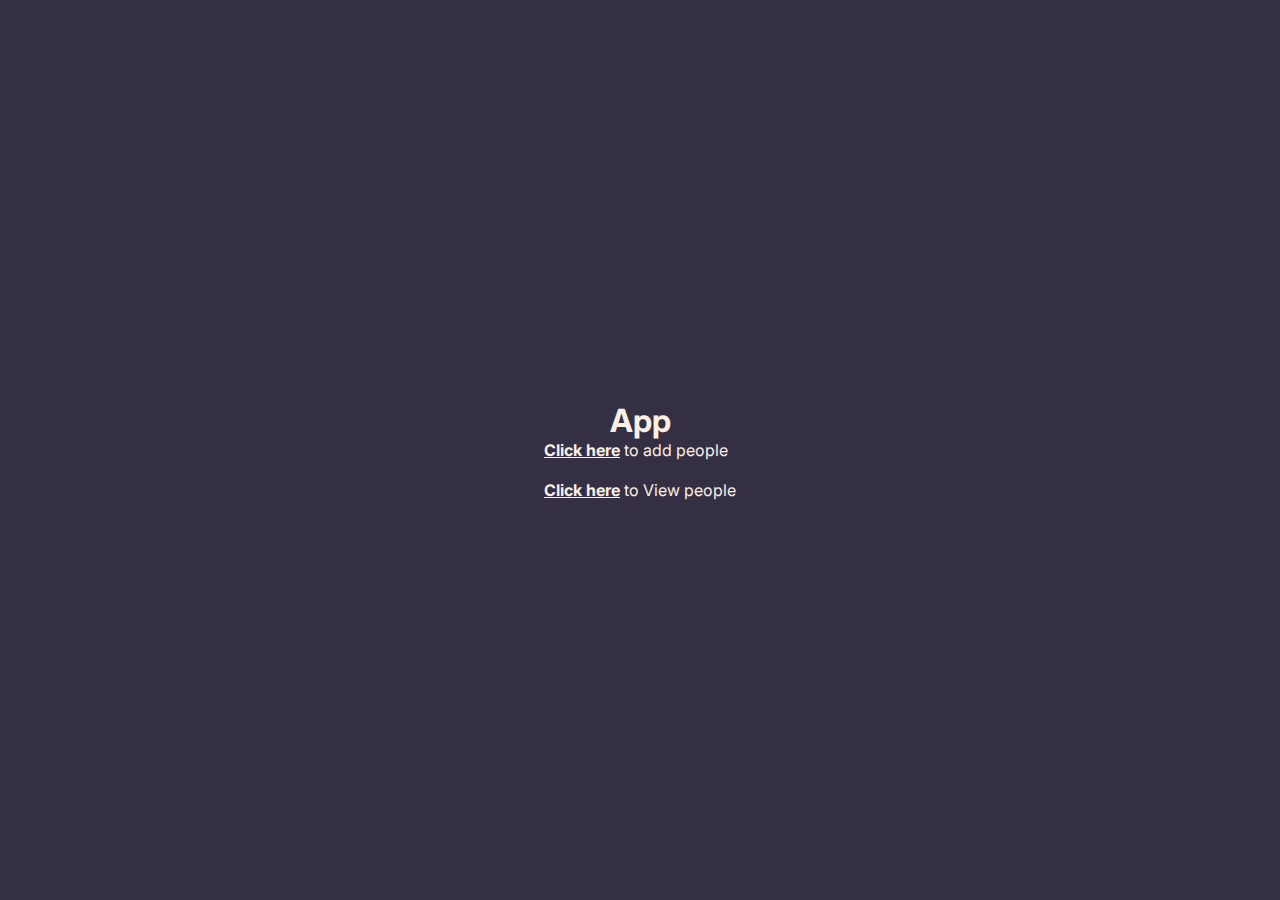
<file: web/index.html>
<!DOCTYPE html>
<!--
Click nbfs://nbhost/SystemFileSystem/Templates/Licenses/license-default.txt to change this license
Click nbfs://nbhost/SystemFileSystem/Templates/JSP_Servlet/Html.html to edit this template
-->
<html>
    <head>
        <title>User App</title>
        <meta charset="UTF-8">
        <meta name="viewport" content="width=device-width, initial-scale=1.0">
        
        <link rel="stylesheet" href="css/styles.css"/>
    </head>
    <body>
        <header>
            <h1>App</h1>
        </header>
        
        <main>
            <p><a href="AddUser.html">Click here</a> to add people</p>
            <br/>
            <p><a href="Report">Click here</a> to View people</p>
            
        </main>
        
    </body>
</html>
</file>
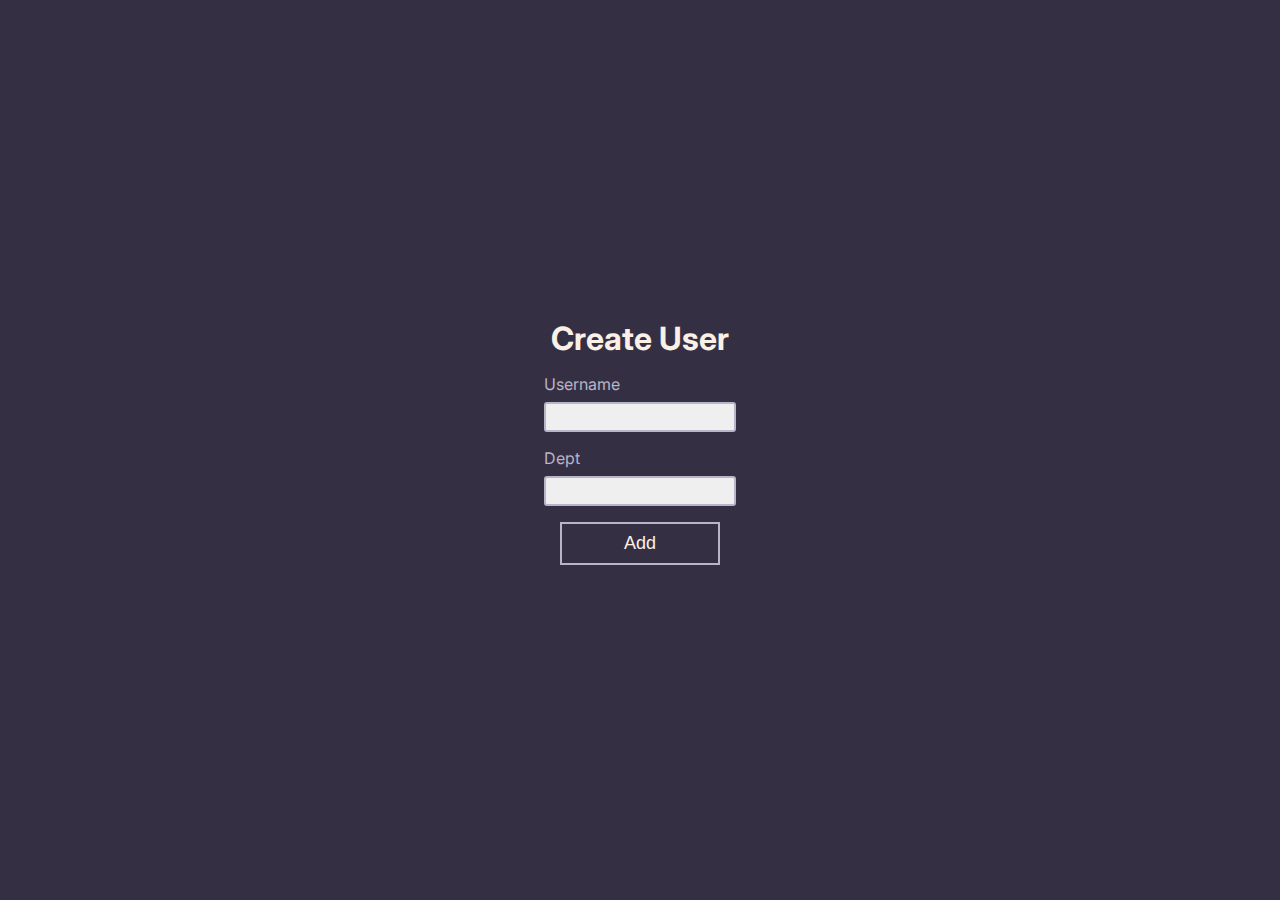
<file: web/AddUser.html>
<!DOCTYPE html>
<!--
Click nbfs://nbhost/SystemFileSystem/Templates/Licenses/license-default.txt to change this license
Click nbfs://nbhost/SystemFileSystem/Templates/JSP_Servlet/Html.html to edit this template
-->
<html>
    <head>
        <title>Add User</title>
        <meta charset="UTF-8">
        <meta name="viewport" content="width=device-width, initial-scale=1.0">
        <link rel="stylesheet" href="css/styles.css "/>
    </head>
    <body>
        <h1>Create User</h1>
        
        <form action="AddUser" method="POST" onsubmit="validateAndSubmit()">
            <label for="username">
               Username 
               <input type="text" id="username" name="username" required/>
            </label>
            
            <label for="dept">
               Dept 
               <input type="text" id="dept" name="dept" required/>
            </label>
            
            <input type="submit" value="Add" id="submit"/>
        </form>
        
        <script>
            funciton validateAndSubmit(){
                const username = document.getElementById("username");
                const dept = document.getElementById("dept");
                
                return dept !== "" && username !== "";
            }
        </script>
    </body>
    
   
</html>
</file>
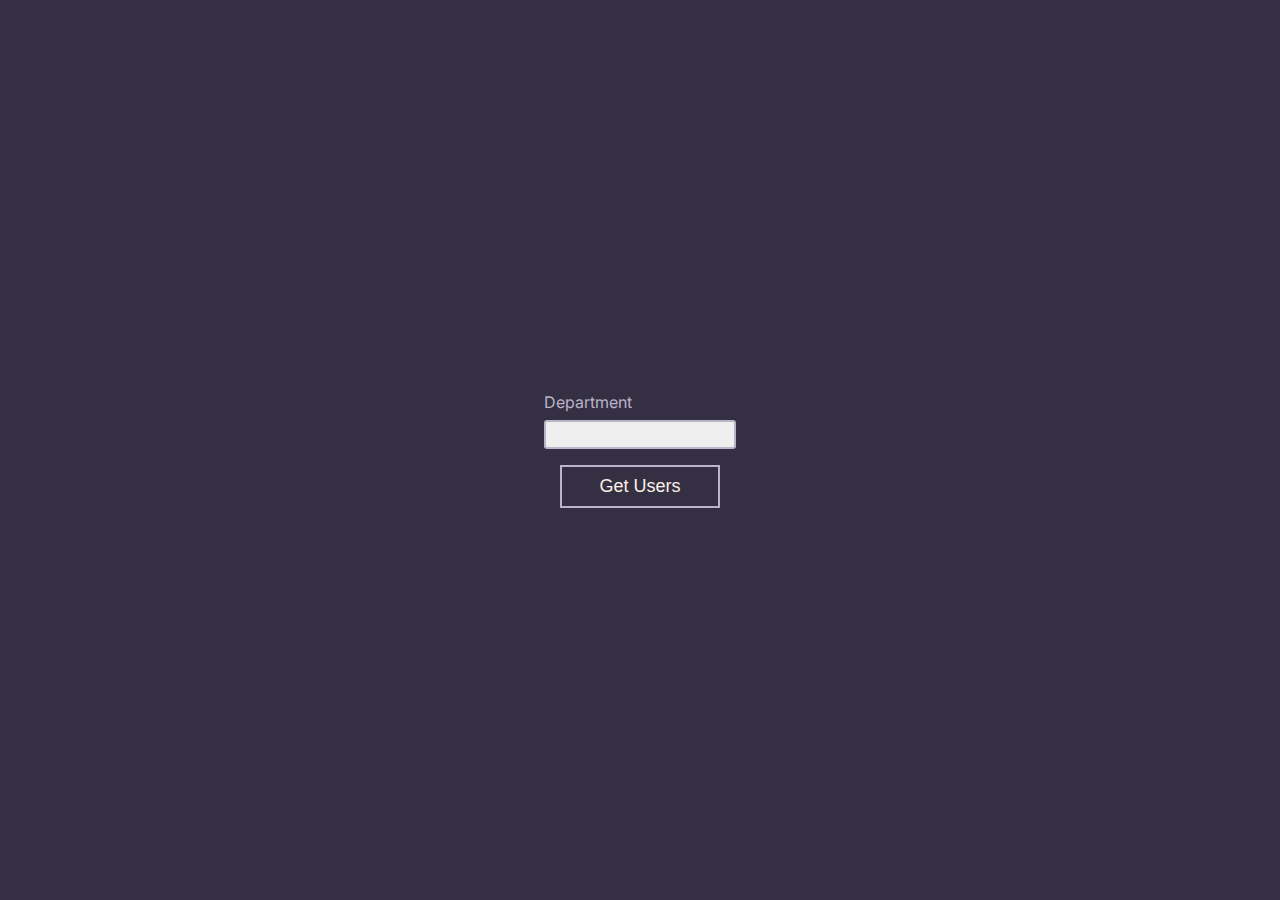
<file: web/Report.html>
<!DOCTYPE html>
<!--
Click nbfs://nbhost/SystemFileSystem/Templates/Licenses/license-default.txt to change this license
Click nbfs://nbhost/SystemFileSystem/Templates/JSP_Servlet/Html.html to edit this template
-->
<html>
    <head>
        <title>TODO supply a title</title>
        <meta charset="UTF-8">
        <meta name="viewport" content="width=device-width, initial-scale=1.0">
        <link rel="stylesheet" href="css/styles.css"/>
    </head>
    <body>
       <form action="Report" method="POST" onsubmit="validateAndSubmit()">
            <label for="dept">
               Department 
               <input type="text" id="dept" name="dept" required/>
            </label>

            <input type="submit" value="Get Users" id="submit"/>
        </form>
        
    </body>
</html>
</file>
<file: web/css/styles.css>
/*
Click nbfs://nbhost/SystemFileSystem/Templates/Licenses/license-default.txt to change this license
Click nbfs://nbhost/SystemFileSystem/Templates/ClientSide/style.scss to edit this template
*/
/*
    Created on : 01-Sep-2023, 9:19:09 pm
    Author     : Redloaded
*/
@import url("https://fonts.googleapis.com/css2?family=Inter&display=swap");
* {
  padding: 0;
  margin: 0;
}

main a {
  font-weight: bold;
  color: #FAF0E6;
}
main a :hover {
  text-decoration: none;
  color: #e1a467;
}
main a :visited {
  color: #FAF0E6;
}

body {
  background-color: #352F44;
  font-family: "Inter", sans-serif;
  color: #FAF0E6;
  width: 100%;
  height: 100vh;
  display: flex;
  flex-direction: column;
  align-items: center;
  justify-content: center;
}

form {
  display: flex;
  flex-direction: column;
  align-items: center;
  justify-content: center;
  gap: 1rem;
  padding: 1rem;
  width: 50%;
}

label {
  color: #B9B4C7;
  display: flex;
  flex-direction: column;
  justify-content: center;
  gap: 0.5rem;
}
label input {
  border-radius: 3px;
  padding: 0.4em;
  color: #5C5470;
  border: 2px solid #B9B4C7;
  background-color: #efefef;
}

#submit {
  width: 25%;
  padding: 0.5em;
  background-color: transparent;
  border: 2px solid #B9B4C7;
  color: #FAF0E6;
  font-size: 18px;
}
#submit :hover {
  background-color: ligten(#5C5470, 10%);
}

/*# sourceMappingURL=styles.css.map */
</file>
